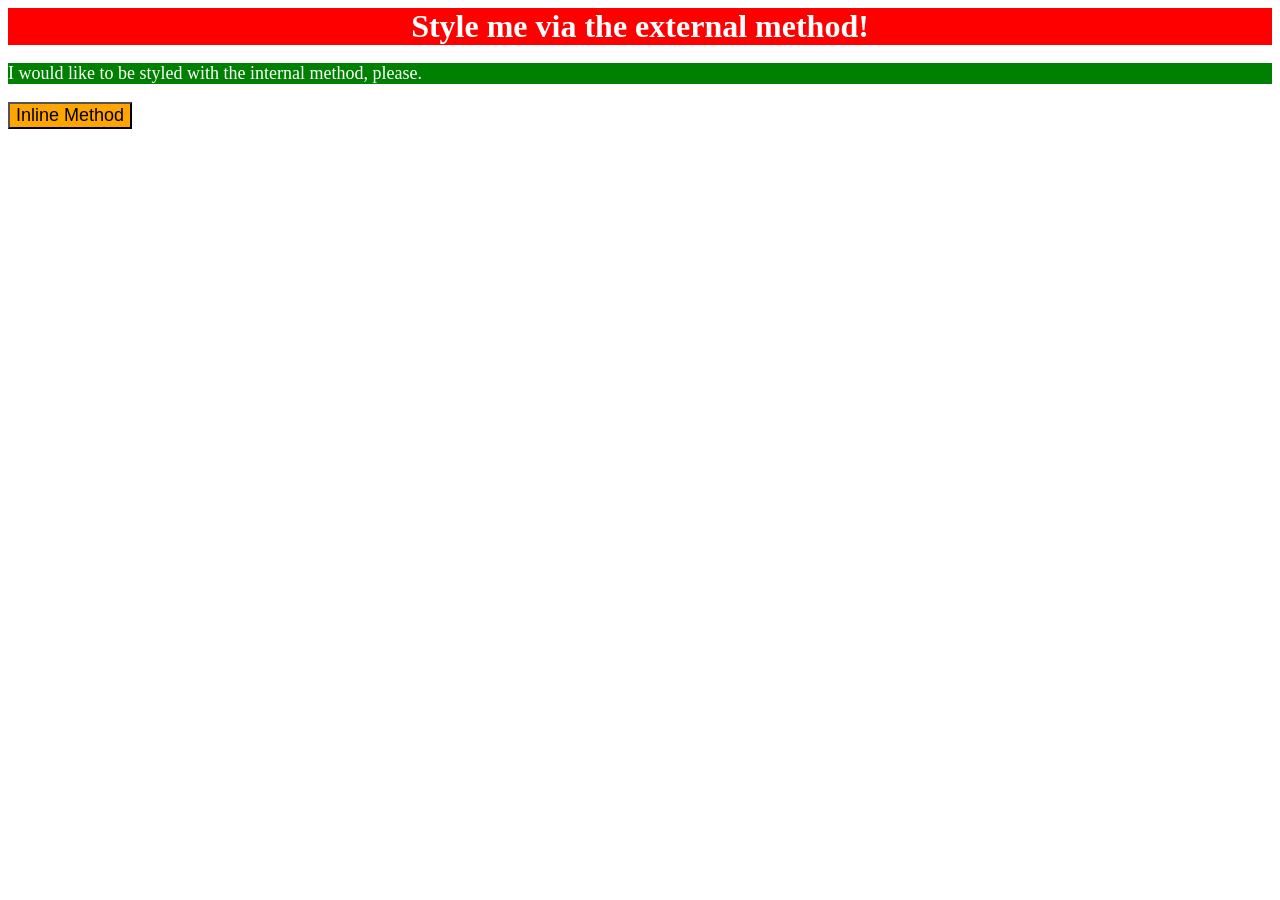
<file: foundations/intro-to-css/01-css-methods/index.html>
<!DOCTYPE html>
<html lang="en">
  <head>
    <meta charset="UTF-8">
    <meta http-equiv="X-UA-Compatible" content="IE=edge">
    <meta name="viewport" content="width=device-width, initial-scale=1.0">
    <link rel="stylesheet" href="style.css">
    <title>Methods for Adding CSS</title>
    <style>
      p {
        background-color: green;
        color: white;
        font-size: 18px;
      }
    </style>
  </head>
  <body>
    <div>Style me via the external method!</div>
    <p>I would like to be styled with the internal method, please.</p>
    <button style="background-color: orange; font-size: 18px;">
      Inline Method
    </button>
  </body>
</html>
</file>
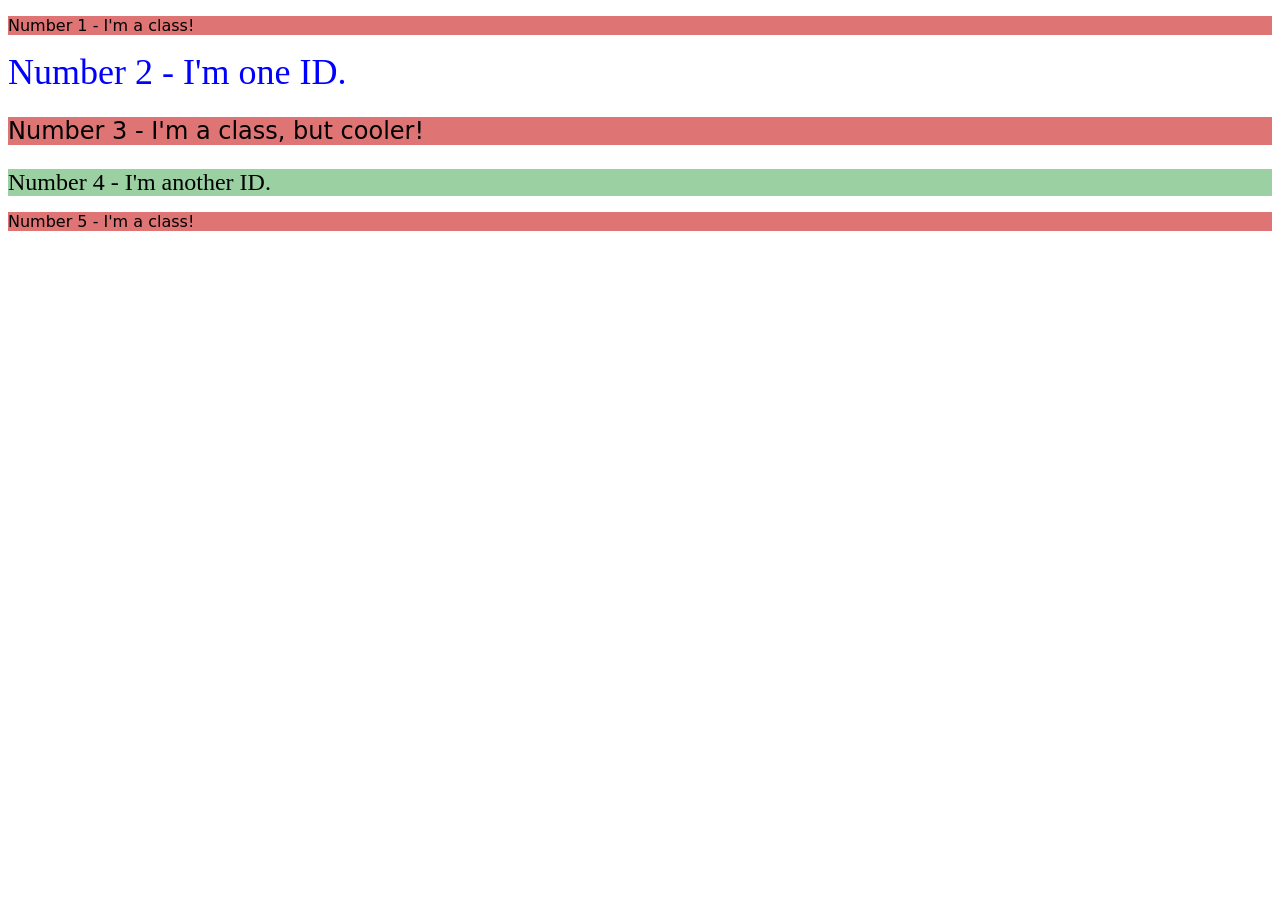
<file: foundations/intro-to-css/02-class-id-selectors/index.html>
<!DOCTYPE html>
<html lang="en">
  <head>
    <meta charset="UTF-8">
    <meta http-equiv="X-UA-Compatible" content="IE=edge">
    <meta name="viewport" content="width=device-width, initial-scale=1.0">
    <title>Class and ID Selectors</title>
    <link rel="stylesheet" href="style.css">
  </head>
  <body>
    <p class="odd">Number 1 - I'm a class!</p>
    <div id="second">Number 2 - I'm one ID.</div>
    <p class="odd font-24px">Number 3 - I'm a class, but cooler!</p>
    <div class="font-24px" id="fourth">Number 4 - I'm another ID.</div>
    <p class="odd">Number 5 - I'm a class!</p>
  </body>
</html>
</file>
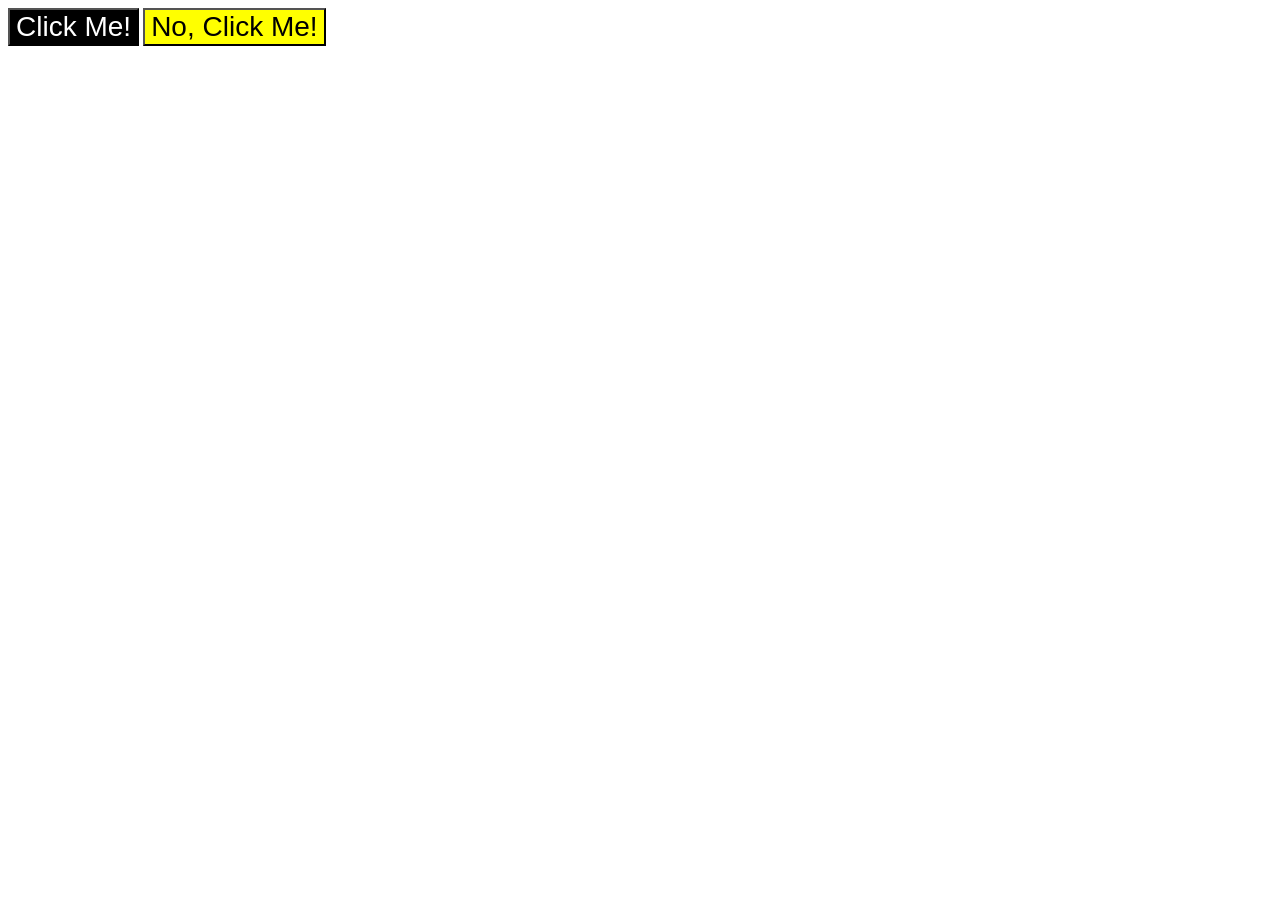
<file: foundations/intro-to-css/03-grouping-selectors/index.html>
<!DOCTYPE html>
<html lang="en">
  <head>
    <meta charset="UTF-8">
    <meta http-equiv="X-UA-Compatible" content="IE=edge">
    <meta name="viewport" content="width=device-width, initial-scale=1.0">
    <title>Grouping Selectors</title>
    <link rel="stylesheet" href="style.css">
  </head>
  <body>
    <button class="click-me">Click Me!</button>
    <button class="click-me2">No, Click Me!</button>
  </body>
</html>
</file>
<file: foundations/intro-to-css/01-css-methods/style.css>
div {
    background-color: red;
    color: white;
    font-size: 32px;
    text-align: center;
    font-weight: bold;
}
</file>
<file: foundations/intro-to-css/02-class-id-selectors/style.css>
/* Add CSS Styling */
.odd {
    background-color: rgb(223, 116, 116);
    font-family: 'Verdana', 'DejaVu Sans', sans-serif;
}

#second {
    color: rgb(0, 0, 255);
    font-size: 36px;
}

.font-24px {
    font-size: 24px;
}

#fourth {
    background-color: rgb(154, 208, 162);
}
</file>
<file: foundations/intro-to-css/03-grouping-selectors/style.css>
/* Add CSS Styling */
.click-me, .click-me2 {
    font-size: 28px;
    font-family: Helvetica, 'Times New Roman', sans-serif;
}

.click-me {
    background-color: black;
    color: white;
}

.click-me2 {
    background-color: yellow;
}
</file>
